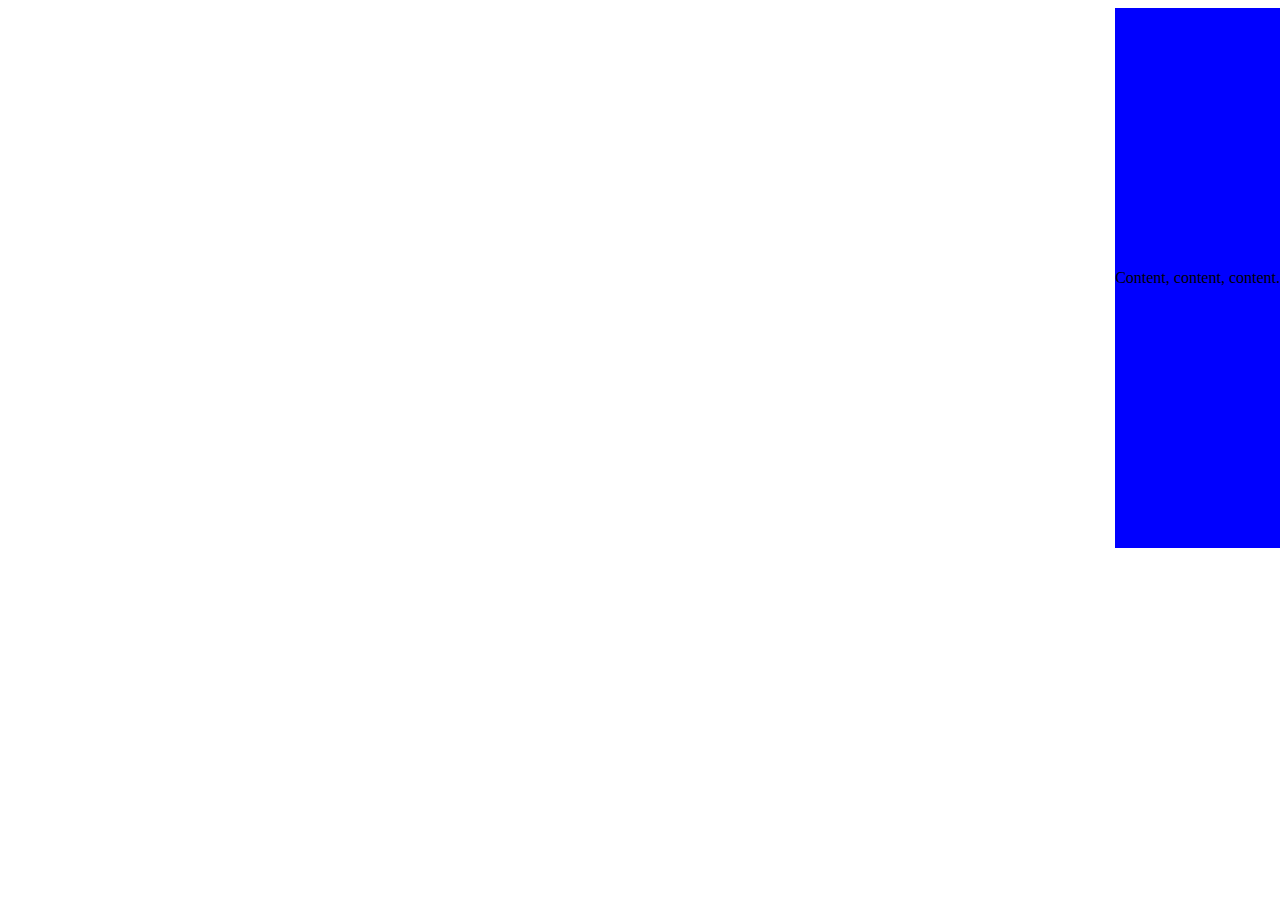
<file: start.html>
<!DOCTYPE html>
<html lang="en">
  <head>
    <meta charset="UTF-8" />
    <meta http-equiv="X-UA-Compatible" content="IE=edge" />
    <meta name="viewport" content="width=device-width, initial-scale=1.0" />
    <title>Document</title>
    <link rel="stylesheet" href="style1.css" />
  </head>
  <body>
    <div id="wrap">
      <div id="inside">Content, content, content.</div>
    </div>
  </body>
</html>
</file>
<file: style1.css>
#wrap {
  /* Your styling. */
  position: absolute;
  z-index: 999999;
  right: 0;
  height: 60%;
  text-align: center;
  background-color: brown;

  /* Solution part I. */
  display: table;
}

/* Solution part II. */
#inside {
  width: 100%;
  height: 100%;
  display: table-cell;
  vertical-align: middle;
  background-color: blue;
}
</file>
